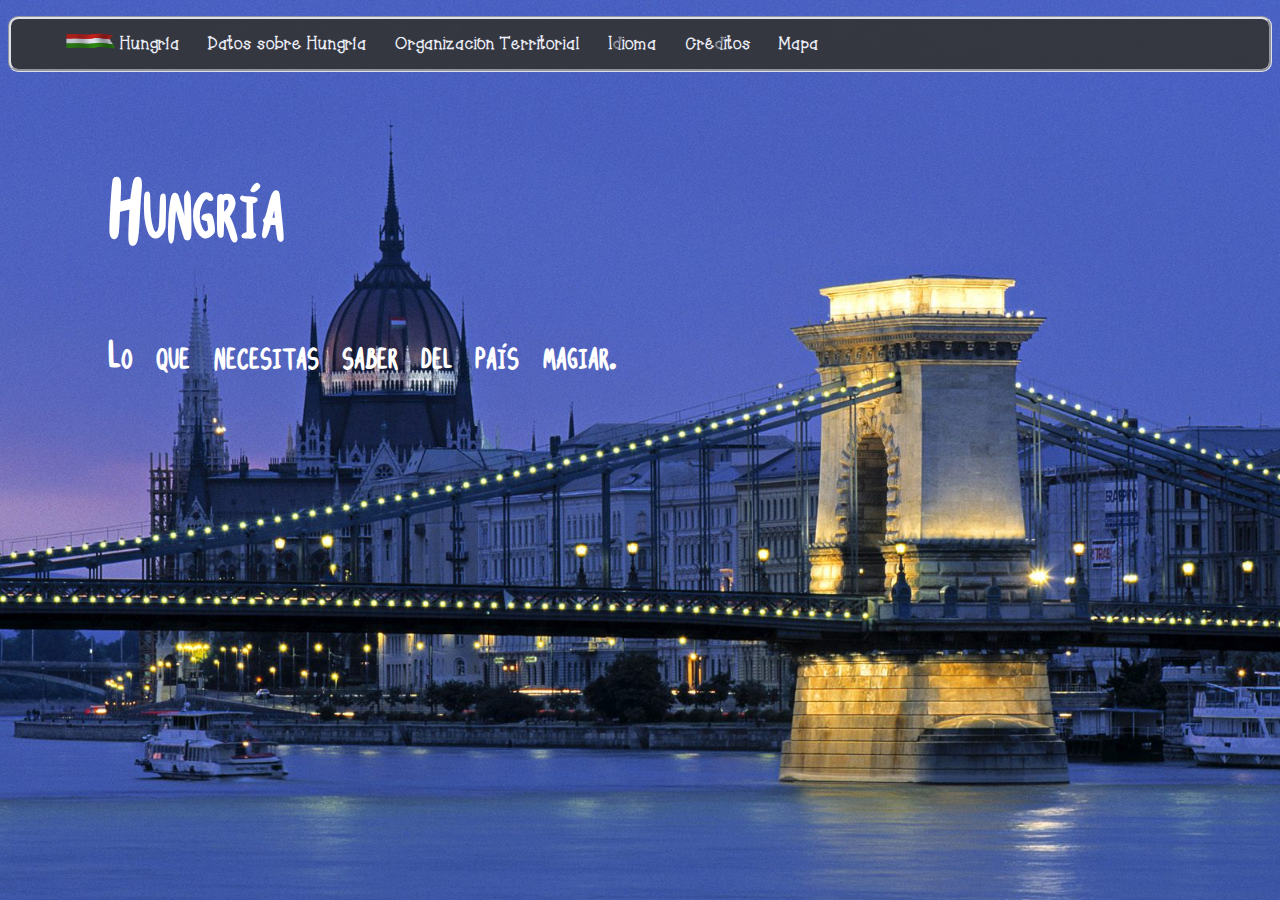
<file: index.html>
<!DOCTYPE html>
<html lang="es">

<head>
	<meta charset="UTF-8">
  	<link type="text/css" rel="stylesheet" href="css/estilos.css">
 	<title>Inicio</title>
</head>
<!-- Para colocar la imagen de fondo de pantalla-->
<body class = "fondoInicio">
	<div>
      <!-- Barra superior de Navegación-->
    	<ul class="nav">
      		<li class = "hungary" ><a href="index.html"><img src = "img/hungary.gif" class = "hungarygif"> Hungría</a></li>
      		<li><a href="datos.html">Datos sobre Hungría</a></li>
      		<li><a href="territorios.html">Organización Territorial</a></li>
      		<li><a href="idioma.html">Idioma</a></li>
      		<li><a href="creditos.html">Créditos</a></li>
      		<li><a href="mapa.html">Mapa</a></li>
    	</ul>
  	</div>
    <!-- Layout de la página principal -->
  	<div class="inicio">
  		<h1>Hungría</h1>
  		<p>Lo que necesitas saber del país magiar.</p>
  	</div>
</body>
</file>
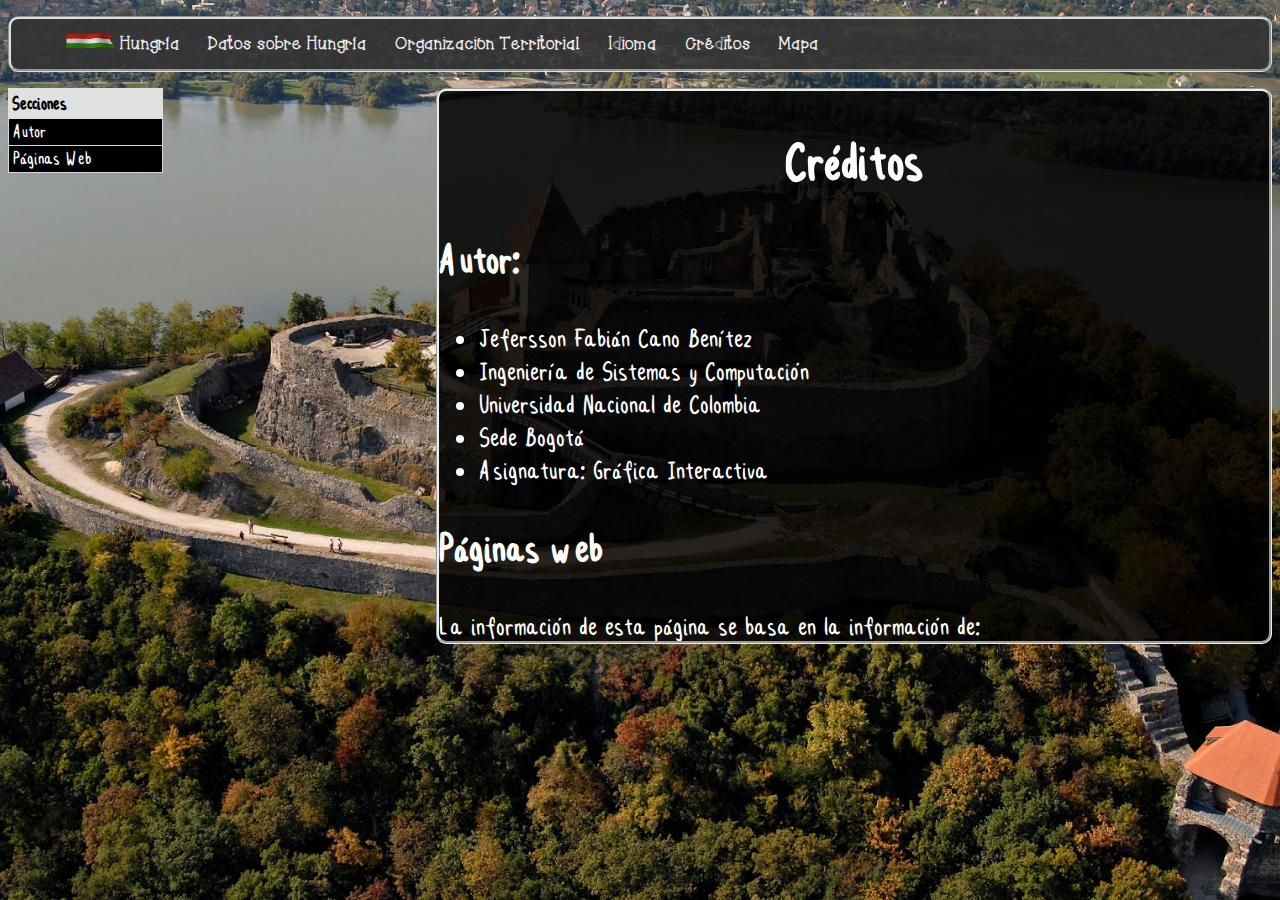
<file: creditos.html>
<!DOCTYPE html>
<html lang="es">
<head>
	<meta charset="UTF-8">
  	<link type="text/css" rel="stylesheet" href="css/estilos.css">
 	<title>Inicio</title>
</head>
<!-- Para colocar la imagen de fondo de pantalla-->
<body class = "fondoCredito">
	<div>
  <!-- Para colocar la barra superior de navegación-->
    	<ul class="nav">
      		<li class = "hungary" ><a href="index.html"><img src = "img/hungary.gif" class = "hungarygif"> Hungría</a></li>
      		<li><a href="datos.html">Datos sobre Hungría</a></li>
      		<li><a href="territorios.html">Organización Territorial</a></li>
      		<li><a href="idioma.html">Idioma</a></li>
      		<li><a href="creditos.html">Créditos</a></li>
      		<li><a href="mapa.html">Mapa</a></li>
    	</ul>
  </div>
  <!-- Barra lateral de navegación-->
  <div class="barra">
      <div class="titulobar">
      Secciones
      </div>
   
      <div class="cuerporec">
        <ul>
          <li><a href="#autor">Autor</a></li>
          <li><a href="#webpage">Páginas Web</a></li>
        </ul>
      </div>
    </div>
  <!-- Contenido de la página web-->
  <div class="contenido">
    <h1>Créditos</h1>
    <!-- Autor-->
    <h2 id="autor">Autor:</h2>
    <ul>
      <li>Jefersson Fabián Cano Benítez</li>
      <li>Ingeniería de Sistemas y Computación</li>
      <li>Universidad Nacional de Colombia</li>
      <li>Sede Bogotá</li>
      <li>Asignatura: Gráfica Interactiva</li>
    </ul>
    <!-- Páginas web-->
    <h2 id="webpage">Páginas web </h2>
    <p>La información de esta página se basa en la información de:</p>
    <ul class="ref">
      <li><a href="http://www.mfa.gov.hu/kulkepviselet/ES/es/es_magyarorszag+a+vilagban/Sobre+Hungr%C3%ADa.htm">Embajada de Hungría en Madrid, España, Sobre Hungría</a></li>
      <li><a href="https://es.wikipedia.org/wiki/Hungr%C3%ADa">Wikipedia</a></li>
      <li><a href="http://www.proel.org/index.php?pagina=mundo/uraloyu/uralo/finougrica/obi_ugrio/hungaro">Promotora Española de la lengua - Idioma húngaro</a></li>
      <li><a href="http://www.proel.org/index.php?pagina=alfabetos/magiar">Promotora Española de la lengua - Runas Húngaras</a></li>
    </ul>
  </div>
</body>
</file>
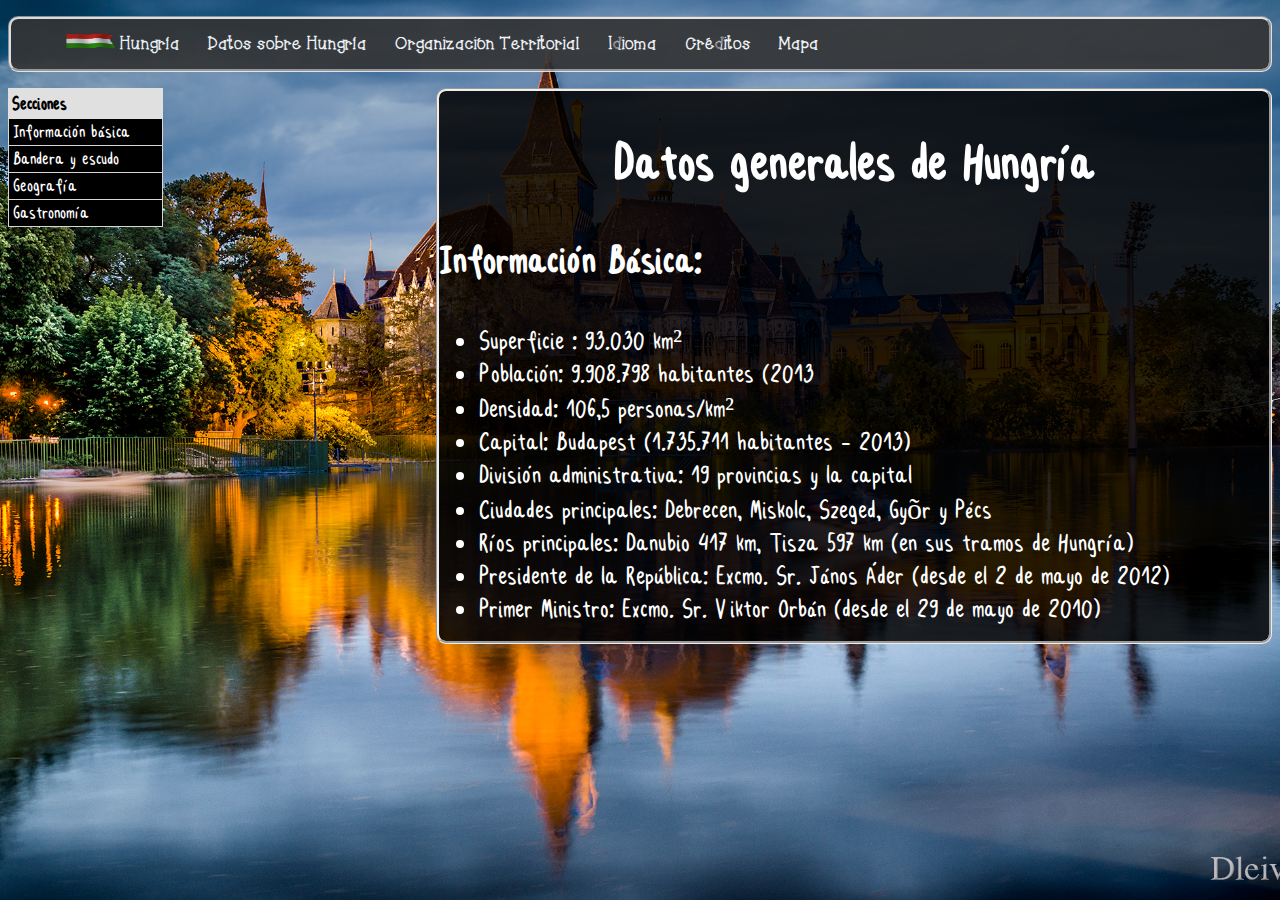
<file: datos.html>
<!DOCTYPE html>
<html lang="es">

<head>
  <meta charset="UTF-8">
    <link type="text/css" rel="stylesheet" href="css/estilos.css">
  	<title>Inicio</title>
</head>
<!-- Para colocar la imagen de fondo de pantalla-->
<body class="fondoDatos">
	 <div>
      <!-- Barra superior de navegación-->
    	<ul class = "nav">
      	<li class = "hungary" ><a href="index.html"><img src = "img/hungary.gif" class = "hungarygif"> Hungría</a></li>
      	<li><a href="datos.html">Datos sobre Hungría</a></li>
      	<li><a href="territorios.html">Organización Territorial</a></li>
      	<li><a href="idioma.html">Idioma</a></li>
      	<li><a href="creditos.html">Créditos</a></li>
      	<li><a href="mapa.html">Mapa</a></li>
    	</ul>
    </div>
    <!-- Barra lateral de navegación -->
    <div class="barra">
      <div class="titulobar">
      Secciones
      </div>
   
      <div class="cuerporec">
        <ul>
          <li><a href="#datos">Información básica</a></li>
          <li><a href="#bandera">Bandera y escudo</a></li>
          <li><a href="#geografia">Geografía</a></li>
          <li><a href="#gastronomia">Gastronomía</a></li>
        </ul>
      </div>
    </div>
    <!-- Contenido de la página web -->
  	<div class="contenido">
      <h1 id="datos"> Datos generales de Hungría</h1>
      <h2>Información Básica:</h2>
      <ul>
        <li>Superficie : 93.030 km²</li>
        <li>Población: 9.908.798 habitantes (2013</li>
        <li>Densidad: 106,5 personas/km²</li>
        <li>Capital: Budapest (1.735.711 habitantes - 2013)</li>
        <li>División administrativa: 19 provincias y la capital</li>
        <li>Ciudades principales: Debrecen, Miskolc, Szeged, Gyõr y Pécs</li>
        <li>Ríos principales: Danubio 417 km, Tisza 597 km (en sus tramos de Hungría)</li>
        <li>Presidente de la República: Excmo. Sr. János Áder (desde el 2 de mayo de 2012)</li>
        <li>Primer Ministro: Excmo. Sr. Viktor Orbán (desde el 29 de mayo de 2010)</li>
      </ul>
      <!-- Secciones -->
      <h2 id="bandera"> La Bandera y el escudo:</h2>
      <!-- Se colocan imagenes a la derecha, de acuerdo con el selector figure1-->
      <div class="figure1">
        <img src="img/Bandera.png" alt="Bandera y escudo de Hungría" width="300px" height="150px"/>
        <p>Bandera con el escudo de Hungría</p>
      </div>
      <p>La bandera nacional es un tricolor rojo, blanco y verde, de tres franjas en sentido horizontal de la misma anchura.
      El escudo actual de Hungría es el llamado "pequeño blasón" con corona que consta de un blasón dividido verticalmente en dos. El flanco diestro está cortado en siete franjas color gules y plata. En el flanco siniestro, en el transfondo rojo sobre tres monticulos se encuentra en el medio una corona de oro y sobre ella una cruz patriarcal de plata. Sobre el borde superior del blasón reposa la corona húngara.</p>


      <h2 id="geografia">Geografía:</h2>
      <div class="figure1">
        <img src="img/mapa_geografico_hungria.gif" alt="Mapa geográfico de Hungría" width="300px" height="200px"/>
        <p>Mapa geográfico de Hungría</p>
      </div>
      <p>Hungría se sitúa en la región central de Europa, en la Cuenca de los Cárpatos, rodeada por los Alpes, los Cárpatos y los Alpes Dináricos. Su superficie ocupa el uno por ciento del continente europeo. La decisiva mayoría de la población habla el húngaro, idioma que pertenece a la familia lingüística fino-ugria. </p>
      <p>Las dos terceras partes del territorio de Hungría es llanura, su altura no alcanza a los 200 metros sobre el nivel del mar.Hungría forma parte de la cuenca danubiana. Los ríos corren desde las montańas circundantes hacia la zona más baja que es la Llanura o, directa o indirectamente desembocan en el Danubio. El Danubio atraviesa Hungría en un tramo de 417 km. (su longitud total es de 1860 km). El otro río importante es el Tisza que pasa por Hungría en un tramo de 598 km. y sus afluentes en la Llanura recuerdan la gigantesca obra de regulación de su caudal durante el siglo pasado.</p>

      <h2 id="gastronomia">Gastronomía:</h2>
      <div class="figure1">
        <img src="img/Gulash.jpg" alt="Sopa Gulash" width="300px" height="200px"/>
        <p>Sopa Gulash</p>
      </div>
      <p>Algunos de los platos que se conocen en Hungría son:</p>
      <ul>
        <li>Sopa gulash - Bográcsgulyás</li>
        <li>Ñoquis a la Somló - Somlói Galuska</li>
        <li>Pastel de ciruleas - Szilváslepény</li>
        <li>Beigli</li>
      </ul>

    </div>
</body>
</file>
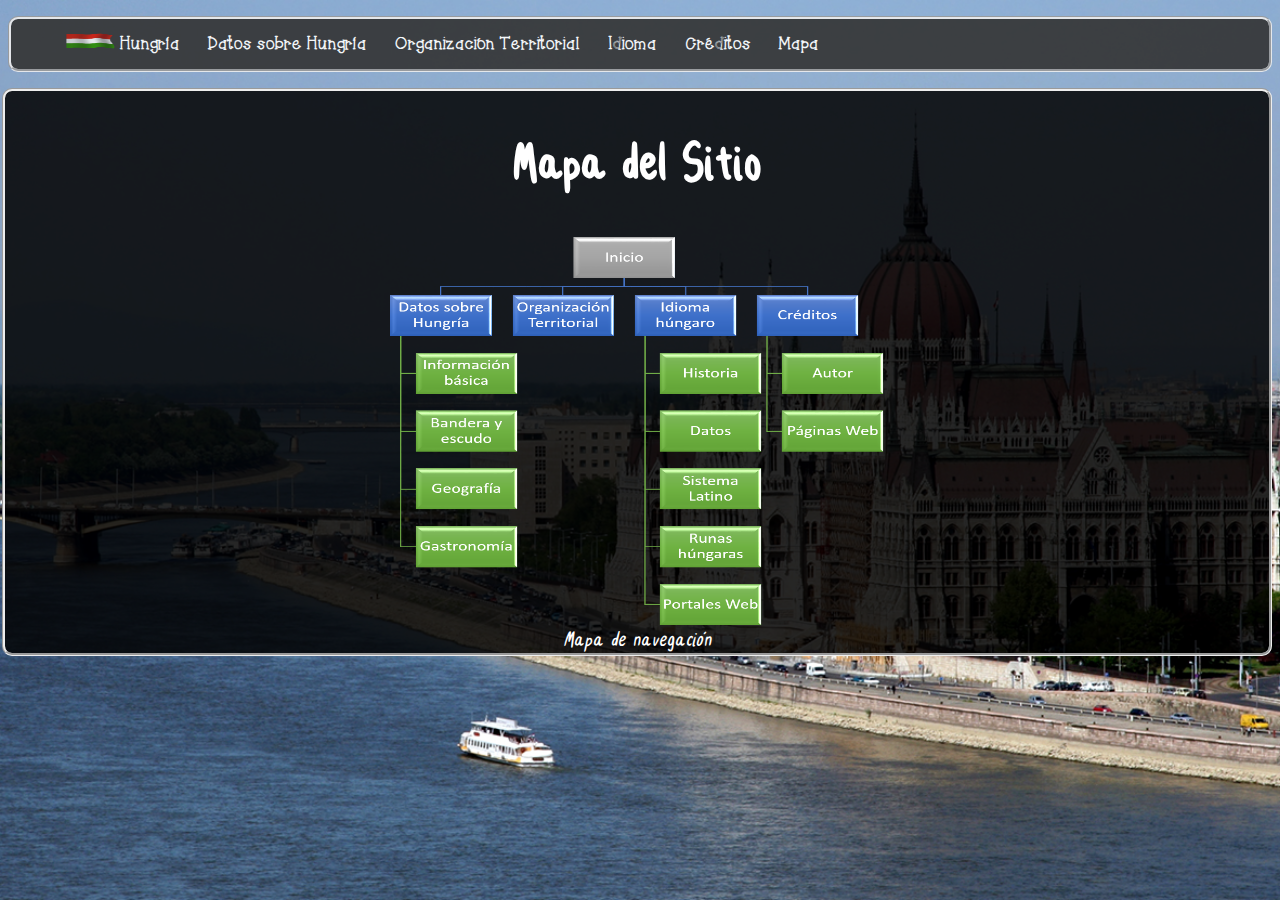
<file: mapa.html>
<!DOCTYPE html>
<html lang="es">
<head>
	<meta charset="UTF-8">
  	<link type="text/css" rel="stylesheet" href="css/estilos.css">
 	<title>Inicio</title>
</head>
<!-- Para colocar la imagen de fondo de pantalla-->
<body class = "fondoMapa">
	<div>
  <!-- Barra superior de navegación-->
    	<ul class="nav">
      		<li class = "hungary" ><a href="index.html"><img src = "img/hungary.gif" class = "hungarygif"> Hungría</a></li>
      		<li><a href="datos.html">Datos sobre Hungría</a></li>
      		<li><a href="territorios.html">Organización Territorial</a></li>
      		<li><a href="idioma.html">Idioma</a></li>
      		<li><a href="creditos.html">Créditos</a></li>
      		<li><a href="mapa.html">Mapa</a></li>
    	</ul>
  </div>
  <!-- Impagen -->
  <div class="contenido" style="width: 100%; height: 100%;">
  <h1>Mapa del Sitio</h1>
   <div class="figure3">
        <img src="img/sitemap.png" alt="Mapa de navegación"/>
        <p>Mapa de navegación</p>
      </div>
  </div>
</file>
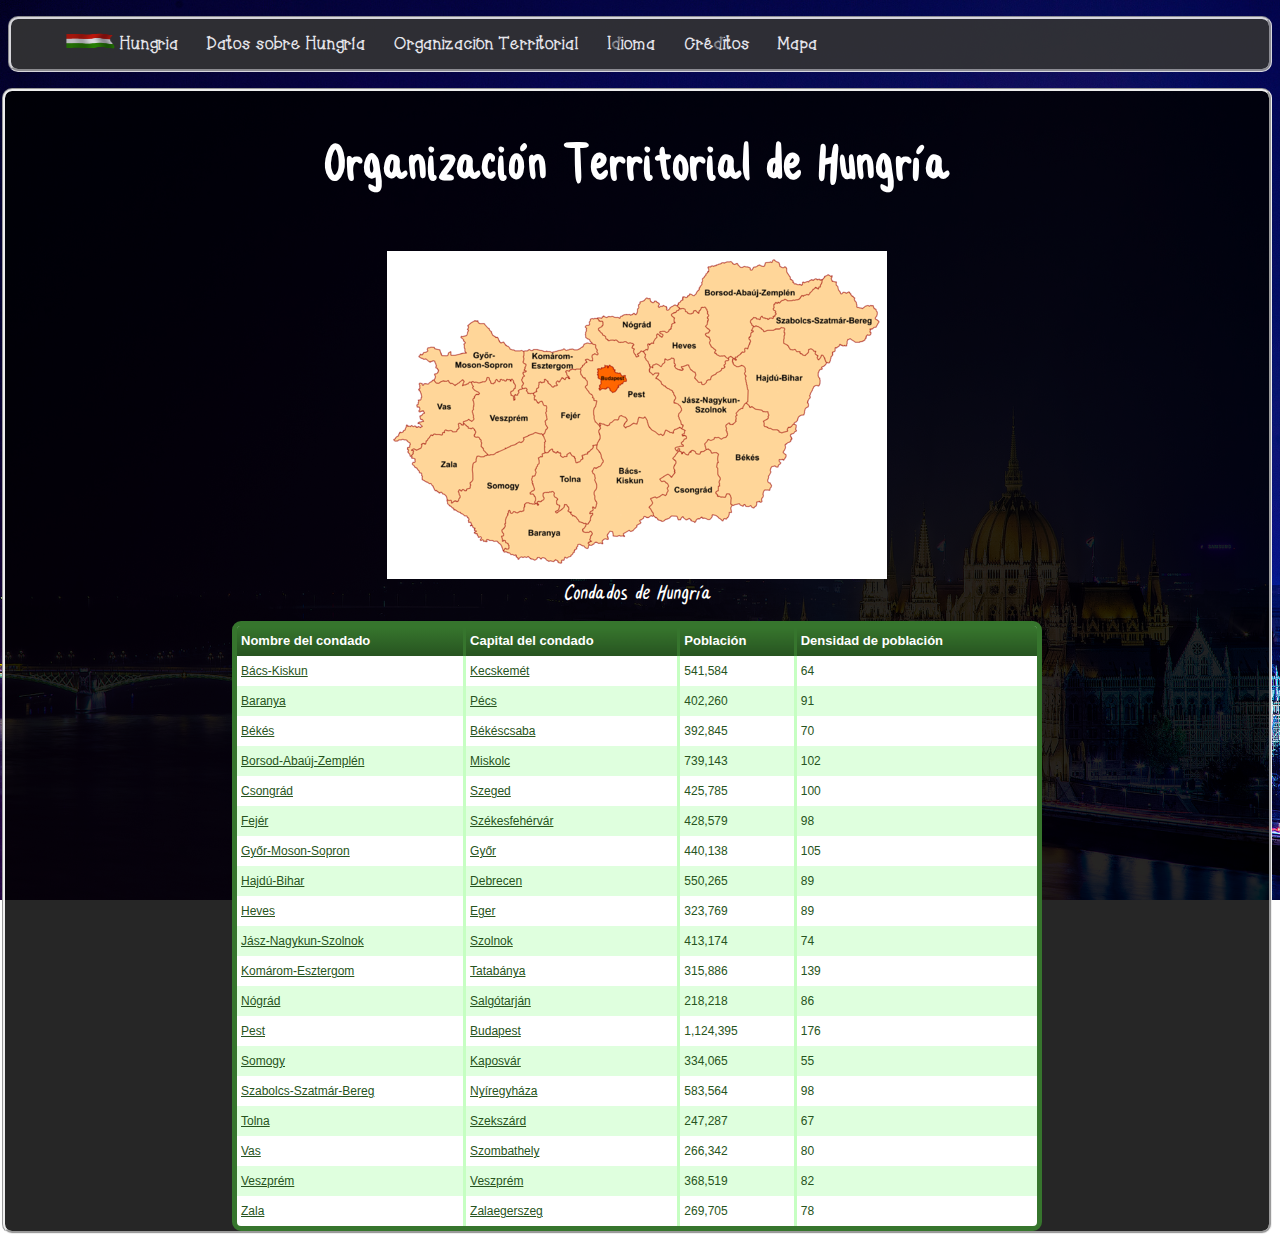
<file: territorios.html>
<!DOCTYPE html>
<html lang="es">

<head>
  <meta charset="UTF-8">
    <link type="text/css" rel="stylesheet" href="css/estilos.css">
    <title>Inicio</title>
</head>
<!-- Para colocar la imagen de fondo de pantalla-->
<body class="fondoTerritorio">
  <div>
  	<!-- Para la barra superior de navegación-->
    <ul class = "nav">
      <li class = "hungary" ><a href="index.html"><img src = "img/hungary.gif" class = "hungarygif"> Hungria</a></li>
      <li><a href="datos.html">Datos sobre Hungría</a></li>
      <li><a href="territorios.html">Organización Territorial</a></li>
      <li><a href="idioma.html">Idioma</a></li>
      <li><a href="creditos.html">Créditos</a></li>
      <li><a href="mapa.html">Mapa</a></li>
      </ul>
  </div>
  <!-- Contenido de la página -->
  <div class="contenido" style="width: 100%; height: 100%;">
  	<h1>Organización Territorial de Hungría</h1>
  	<div class="figure2">
        <img src="img/condados.png" alt="Condados de Hungría">
        <p>Condados de Hungría</p>
    </div>
    <!-- La tabla con el estilo datagrid-->
  	<div class="datagrid">
	  	<table>
			<thead>
				<tr>
					<th>Nombre del condado</th>
					<th>Capital del condado</th>
					<th>Población</th>
					<th>Densidad de población</th>
				</tr>
			</thead>
			<!-- El contenido de la tabla, tanto en la columna Nombre del condado como en la columna Capital del condado hay links para dirigirse a la información de cada una de ellas.-->
			<tbody>
				<tr>            
					<td><a href="https://es.wikipedia.org/wiki/B%C3%A1cs-Kiskun" target="_blank" title="Bács-Kiskun">Bács-Kiskun</a></td>
					<td><a href="https://es.wikipedia.org/wiki/Kecskem%C3%A9t" target="_blank" title="Kecskemét">Kecskemét</a></td>
					<td>541,584</td>
					<td>64</td>
				</tr>
				<tr class="alt">
					<td><a href="https://es.wikipedia.org/wiki/Baranya_(condado)" target="_blank" title="Baranya (condado)">Baranya</a></td>
					<td><a href="https://es.wikipedia.org/wiki/P%C3%A9cs" target="_blank" title="Pécs">Pécs</a></td>
					<td>402,260</td>
					<td>91</td>
				</tr>
				<tr>
					<td><a href="https://es.wikipedia.org/wiki/B%C3%A9k%C3%A9s_(condado)" target="_blank" title="Békés (condado)">Békés</a></td>
					<td><a href="https://es.wikipedia.org/wiki/B%C3%A9k%C3%A9scsaba" target="_blank" title="Békéscsaba">Békéscsaba</a></td>
					<td>392,845</td>
					<td>70</td>
				</tr>
				<tr class="alt">
					<td><a href="https://es.wikipedia.org/wiki/Borsod-Aba%C3%BAj-Zempl%C3%A9n" target="_blank" title="Borsod-Abaúj-Zemplén">Borsod-Abaúj-Zemplén</a></td>
					<td><a href="https://es.wikipedia.org/wiki/Miskolc" target="_blank" title="Miskolc">Miskolc</a></td>
					<td>739,143</td>
					<td>102</td>
				</tr>
				<tr>
					<td><a href="https://es.wikipedia.org/wiki/Csongr%C3%A1d_(condado)" target="_blank" title="Csongrád (condado)">Csongrád</a></td>
					<td><a href="https://es.wikipedia.org/wiki/Szeged" target="_blank" title="Szeged">Szeged</a></td>
					<td>425,785</td>
					<td>100</td>
				</tr>
				<tr class="alt">
					<td><a href="https://es.wikipedia.org/wiki/Fej%C3%A9r" target="_blank" title="Fejér">Fejér</a></td>
					<td><a href="https://es.wikipedia.org/wiki/Sz%C3%A9kesfeh%C3%A9rv%C3%A1r" target="_blank" title="Székesfehérvár">Székesfehérvár</a></td>
					<td>428,579</td>
					<td>98</td>
				</tr>
				<tr>
					<td><a href="https://es.wikipedia.org/wiki/Gy%C5%91r-Moson-Sopron" target="_blank" title="Győr-Moson-Sopron">Győr-Moson-Sopron</a></td>
					<td><a href="https://es.wikipedia.org/wiki/Gy%C5%91r" target="_blank" title="Győr">Győr</a></td>
					<td>440,138</td>
					<td>105</td>
				</tr>
				<tr class="alt">
					<td><a href="https://es.wikipedia.org/wiki/Hajd%C3%BA-Bihar" target="_blank" title="Hajdú-Bihar">Hajdú-Bihar</a></td>
					<td><a href="https://es.wikipedia.org/wiki/Debrecen" target="_blank" title="Debrecen">Debrecen</a></td>
					<td>550,265</td>
					<td>89</td>
				</tr>
				<tr>
					<td><a href="https://es.wikipedia.org/wiki/Heves" class="mw-redirect" target="_blank" title="Heves">Heves</a></td>
					<td><a href="https://es.wikipedia.org/wiki/Eger" target="_blank" title="Eger">Eger</a></td>
					<td>323,769</td>
					<td>89</td>
				</tr>
				<tr class="alt">
					<td><a href="https://es.wikipedia.org/wiki/J%C3%A1sz-Nagykun-Szolnok" target="_blank" title="Jász-Nagykun-Szolnok">Jász-Nagykun-Szolnok</a></td>
					<td><a href="https://es.wikipedia.org/wiki/Szolnok" target="_blank" title="Szolnok">Szolnok</a></td>
					<td>413,174</td>
					<td>74</td>
				</tr>
				<tr>
					<td><a href="https://es.wikipedia.org/wiki/Kom%C3%A1rom-Esztergom" target="_blank" title="Komárom-Esztergom">Komárom-Esztergom</a></td>
					<td><a href="https://es.wikipedia.org/wiki/Tatab%C3%A1nya" target="_blank" title="Tatabánya">Tatabánya</a></td>
					<td>315,886</td>
					<td>139</td>
				</tr>
				<tr class="alt">
					<td><a href="https://es.wikipedia.org/wiki/N%C3%B3gr%C3%A1d" class="mw-redirect" target="_blank" title="Nógrád">Nógrád</a></td>
					<td><a href="https://es.wikipedia.org/wiki/Salg%C3%B3tarj%C3%A1n" target="_blank" title="Salgótarján">Salgótarján</a></td>
					<td>218,218</td>
					<td>86</td>
				</tr>
				<tr>
					<td><a href="https://es.wikipedia.org/wiki/Pest_(condado)" target="_blank" title="Pest (condado)">Pest</a></td>
					<td><a href="https://es.wikipedia.org/wiki/Budapest" target="_blank" title="Budapest">Budapest</a></td>
					<td>1,124,395</td>
					<td>176</td>
				</tr>
				<tr class="alt">
					<td><a href="https://es.wikipedia.org/wiki/Somogy" target="_blank" title="Somogy">Somogy</a></td>
					<td><a href="https://es.wikipedia.org/wiki/Kaposv%C3%A1r" target="_blank" title="Kaposvár">Kaposvár</a></td>
					<td>334,065</td>
					<td>55</td>
				</tr>
				<tr>
					<td><a href="https://es.wikipedia.org/wiki/Szabolcs-Szatm%C3%A1r-Bereg" target="_blank" title="Szabolcs-Szatmár-Bereg">Szabolcs-Szatmár-Bereg</a></td>
					<td><a href="https://es.wikipedia.org/wiki/Ny%C3%ADregyh%C3%A1za" target="_blank" title="Nyíregyháza">Nyíregyháza</a></td>
					<td>583,564</td>
					<td>98</td>
				</tr>
				<tr class="alt">
					<td><a href="https://es.wikipedia.org/wiki/Tolna_(condado)" target="_blank" title="Tolna (condado)">Tolna</a></td>
					<td><a href="https://es.wikipedia.org/wiki/Szeksz%C3%A1rd" target="_blank" title="Szekszárd">Szekszárd</a></td>
					<td>247,287</td>
					<td>67</td>
				</tr>
				<tr>
					<td><a href="https://es.wikipedia.org/wiki/Vas" class="mw-redirect" target="_blank" title="Vas">Vas</a></td>
					<td><a href="https://es.wikipedia.org/wiki/Szombathely" target="_blank" title="Szombathely">Szombathely</a></td>
					<td>266,342</td>
					<td>80</td>
				</tr>
				<tr class="alt">
					<td><a href="https://es.wikipedia.org/wiki/Veszpr%C3%A9m_(condado)" target="_blank" title="Veszprém (condado)">Veszprém</a></td>
					<td><a href="https://es.wikipedia.org/wiki/Veszpr%C3%A9m" target="_blank" title="Veszprém">Veszprém</a></td>
					<td>368,519</td>
					<td>82</td>
				</tr>
				<tr>
					<td><a href="https://es.wikipedia.org/wiki/Zala" class="mw-redirect" target="_blank" title="Zala">Zala</a></td>
					<td><a href="https://es.wikipedia.org/wiki/Zalaegerszeg" target="_blank" title="Zalaegerszeg">Zalaegerszeg</a></td>
					<td>269,705</td>
					<td>78</td>
				</tr>
			</tbody>
		</table>
	</div>
  </div>
</file>
<file: css/estilos.css>
/*Para importar las fuentes descargadas y poderlas usar*/
@font-face {
	font-family : fu1;
	src : url('../fonts/HelloJumpingJacks.ttf');
}

@font-face {
	font-family : fu2;
	src : url('../fonts/Carolina_Valtuille.ttf');
}
/*Imágenes de fondo para cada una de las páginas*/
body.fondoInicio{
	font-family : fu1;
	background: url('../img/budapest.jpg') no-repeat center center fixed; 
    -webkit-background-size: cover;
    -moz-background-size: cover;
    -o-background-size: cover;
    background-size: cover;
    height : 100%;
}

body.fondoDatos{
	font-family : fu1;
	background: url('../img/379120-svetik.jpg') no-repeat center center fixed; 
    -webkit-background-size: cover;
    -moz-background-size: cover;
    -o-background-size: cover;
    background-size: cover;
    height : 100%
}

body.fondoTerritorio{
	font-family : fu1;
	background: url('../img/nighthungary.jpg') no-repeat center center fixed; 
    -webkit-background-size: cover;
    -moz-background-size: cover;
    -o-background-size: cover;
    background-size: cover;
    height : 100%
}

body.fondoIdioma{
	font-family : fu1;
	background: url('../img/Vonyarcvashegy.jpg') no-repeat center center fixed; 
    -webkit-background-size: cover;
    -moz-background-size: cover;
    -o-background-size: cover;
    background-size: cover;
    height : 100%
}

body.fondoCredito{
	font-family : fu1;
	background: url('../img/Visegrad.jpg') no-repeat center center fixed; 
    -webkit-background-size: cover;
    -moz-background-size: cover;
    -o-background-size: cover;
    background-size: cover;
    height : 100%
}

body.fondoMapa{
	font-family : fu1;
	background: url('../img/Budapest_Parliament_amk.jpg') no-repeat center center fixed; 
    -webkit-background-size: cover;
    -moz-background-size: cover;
    -o-background-size: cover;
    background-size: cover;
    height : 100%
}

/*Barra de navegación*/
.nav {
	list-style-type: none;
	overflow : hidden;
	background-color : #333333;
	border-radius : 10px;
	border-style : groove;
	opacity : 0.9;
}

.nav li a{
	float: left;
	color : white;
	display : block;
	text-align : center;
	padding : 14px;
	text-decoration : none;
	font-weight : 900;
	font-size : 17px;
}

.nav li a:hover {
	background-color : #4CAF50;
}

/*Pequeño gif que se enceuntra en el botón de Hungría (Parte superior izquierda)*/
.hungarygif {
	width : 50px;
	height : 16px;
}

/*Layout para la página de inicio*/
.inicio {
	font-family : fu2;
	color : white;
	font-weight: bold;
	margin-left: 100px;
	margin-right: auto;
	width : 700px;
	height: 300px;
	font-variant : small-caps;
	align-content: center;
}

.inicio h1 {
	font-size : 100px;
	word-spacing: 0.25em;
}

.inicio p {
	font-size: 45px;
	word-spacing: 0.25em;
}

/*Layout para los contenidos de las demás páginas html*/
.contenido {
	font-family: fu2;
	background-color: rgba(0, 0, 0, 0.85);
	color : white;
	font-size : 30px;
	border-radius : 10px;
	border-style : groove;
	width: 830px;
	height: 550px;
	overflow-y: auto;
	float: right;
}
.contenido h1 {
	text-align: center;
}

/*Barra lateral para poder navegar por las diferentes secciones en cada página*/

.barra{
   width: 155px;
   background-color: rgba(0,0,0,1);
   float: left;
   font-family: fu2;
}

/*Para el título de la barra lateral*/

.titulobar{  
   font-size: 16pt;
   font-weight: bold;
   background-color: #e0e0e0;
   color: #000;
   padding: 4px;
}

/*Para el contenido de la barra lateral*/

.cuerporec{
   margin-top: 0px;
   margin-right: 0pt;
   margin-bottom: 0px;
   margin-left: 0pt;
}

.cuerporec ul{
   margin-top: 0px;
   margin-right: 0px;
   margin-bottom: 0px;
   margin-left: 0px;
   padding-top: 0pt;
   padding-right: 0pt;
   padding-bottom: 0pt;
   padding-left: 0px;
   list-style-type: none;
   list-style-image: none;
   list-style-position: outside;
}

.cuerporec li{
   border-bottom: 1px solid #d7d7d7;   
   border-left: 1px solid #d7d7d7;   
   border-right: 1px solid #d7d7d7;   
   padding: 1px 0 2px 4px;
   font-size: 16pt;
   margin-top: 0px;
   margin-right: 0pt;
   margin-bottom: 0px;
   margin-left: 0pt;
   background-color: rgba(0,0,0,1);
}

.cuerporec a{
	display: block;
   text-decoration: none;
   color: white;
}

/*Cuando se pasa el mouse por la barra lateral*/

.cuerporec a:hover {
	background-color : #4CAF50;
	width: 100%;
}

/*Estilo para las imágenes a la derecha del texto*/

.figure1{
	float: right;
	padding: 0.5em;
}

.figure1 p {
	text-align: center;
	font-style: italic;
	font-size: smaller;
	text-indent: 0;
	margin : 0;
}

.figure1.scaled{
	width: 100%;
}

/*Estilos para las imágenes centradas (.figure2 y .figure3)*/

.figure2 {
	padding: 0.5em;
}

.figure2 img {
	width: 500px;
	height: 328px;
	margin: 0 auto;
	display: block;
	background-color: rgba(255, 255, 255, 1);
}

.figure2 p {
	text-align: center;
	font-style: italic;
	font-size: smaller;
	text-indent: 0;
	margin : 0;
}

.figure2.scaled{
	width: 100%;
}

.figure3 img {
	width: 800px;
	height: 390px;
	margin: 0 auto;
	display: block;
	background-color: rgba(255, 255, 255, 0);
}

.figure3 p {
	text-align: center;
	font-style: italic;
	font-size: smaller;
	text-indent: 0;
	margin : 0;
}

.figure3.scaled{
	width: 100%;
}

/*Estilo para la tabla que aparece en la sección organizacion territorial*/
.datagrid table { 
	border-collapse: collapse; 
	text-align: left; 
	width: 100%;
	margin: 0px, 1px. 0px, 1px; 
} 
.datagrid {
	font: normal 12px/150% Arial, Helvetica, sans-serif; 
	background: #fff; 
	overflow: hidden; 
	border: 5px solid #36752D; 
	-webkit-border-radius: 9px; 
	-moz-border-radius: 9px; 
	border-radius: 9px; 
	width: 800px;
	margin-left: auto;
	margin-right: auto;
}
.datagrid table td, .datagrid table th { 
	padding: 6px 4px; 
}
.datagrid table thead th {
	background:-webkit-gradient( linear, left top, left bottom, color-stop(0.05, #36752D), color-stop(1, #275420) );
	background:-moz-linear-gradient( center top, #36752D 5%, #275420 100% );
	filter:progid:DXImageTransform.Microsoft.gradient(startColorstr='#36752D', endColorstr='#275420');
	background-color:#36752D; 
	color:#FFFFFF; 
	font-size: 13px; 
	font-weight: bold; 
	border-left: 3px solid #36752D; 
} 
.datagrid table thead th:first-child { 
	border: none; 
}
.datagrid table tbody td{ 
	color: #275420; 
	border-left: 3px solid #C6FFC2;
	font-size: 12px;
	font-weight: normal; 
}
.datagrid table tbody .alt td { 
	background: #DFFFDE; 
	color: #275420; 
}

.datagrid table tbody td a {
	color: #275420;
}

.datagrid table tbody .alt td a{
	color: #275420;
}

.datagrid table tbody td:first-child { 
	border-left: none; 
}
.datagrid table tbody tr:last-child td { 
	border-bottom: none; 
}

/*Estilos para los links en la página web*/
.ref li a{
	color: green;
}
/*Configuracion para pantallas pequeñas*/
@media screen and (max-width: 480px) {
	
	.inicio {
		width: 100%;
		margin: 10px;
	}

	.nav li a{
		float: none;
	}

	.contenido {
		width:100%;
		height: 100%;
		float:none;
	}

	.barra {
		float: none;
		width:100%;
		text-align: center;
		margin-bottom: 5px;
	}
	.figure2 img{
		width: 100%; 
	}

	.datagrid {
		width:100%;
	}

	.figure3 img{
		width: 100%;
	}
}
</file>
